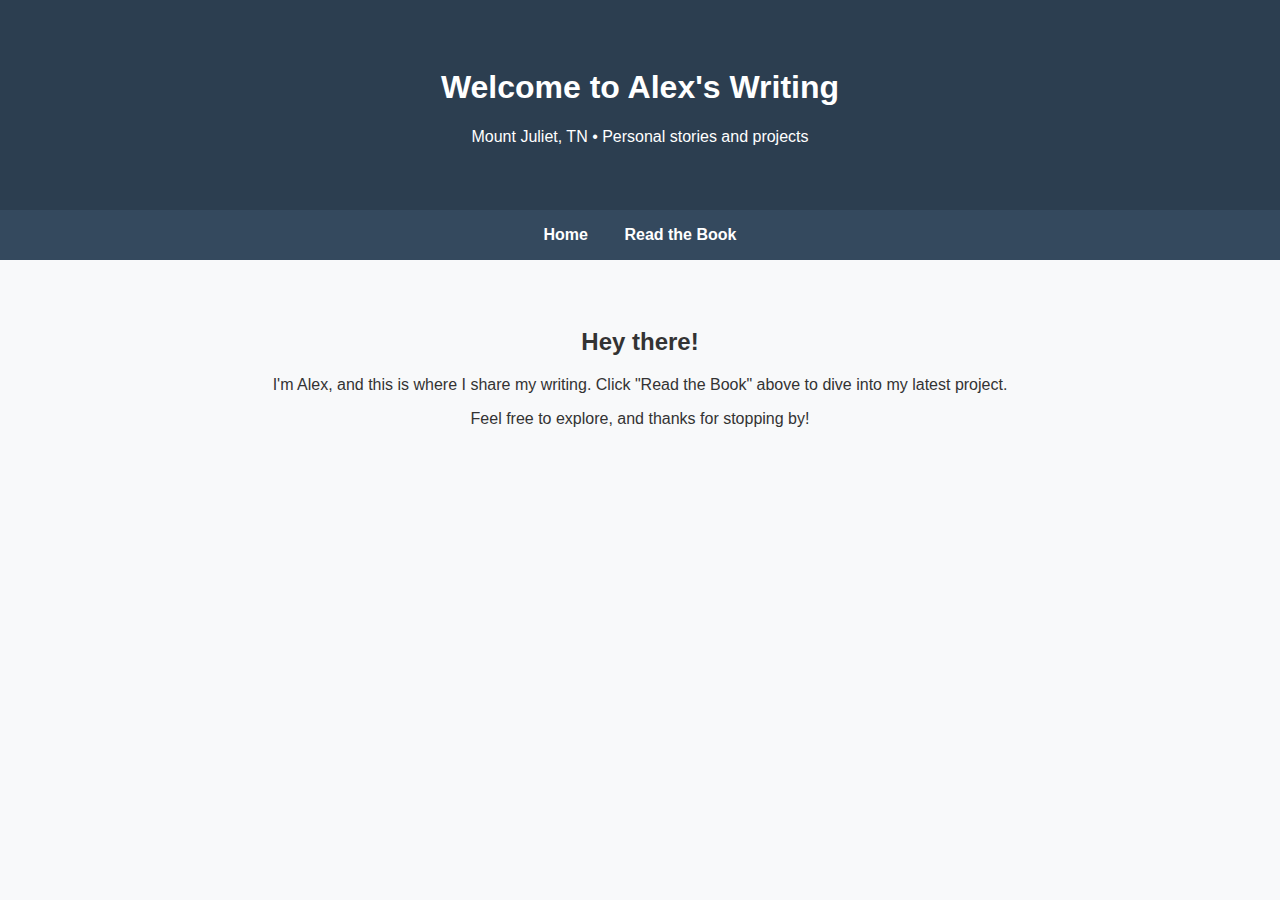
<file: index.html>
<!DOCTYPE html>
<html lang="en">
<head>
  <meta charset="UTF-8">
  <meta name="viewport" content="width=device-width, initial-scale=1.0">
  <title>Alex's Writing - Home</title>
  <link rel="stylesheet" href="styles.css">  <!-- optional -->
  <style>
    body { font-family: Arial, sans-serif; margin: 0; padding: 0; background: #f8f9fa; color: #333; }
    header { background: #2c3e50; color: white; text-align: center; padding: 3rem 1rem; }
    nav { background: #34495e; padding: 1rem; text-align: center; }
    nav a { color: white; margin: 0 1rem; text-decoration: none; font-weight: bold; }
    nav a:hover { text-decoration: underline; }
    .container { max-width: 900px; margin: 2rem auto; padding: 1rem; text-align: center; }
  </style>
</head>
<body>

  <header>
    <h1>Welcome to Alex's Writing</h1>
    <p>Mount Juliet, TN • Personal stories and projects</p>
  </header>

  <nav>
    <a href="index.html">Home</a>
    <a href="book.html">Read the Book</a>
    <!-- Add more later: <a href="about.html">About</a> -->
  </nav>

  <div class="container">
    <h2>Hey there!</h2>
    <p>I'm Alex, and this is where I share my writing. Click "Read the Book" above to dive into my latest project.</p>
    <p>Feel free to explore, and thanks for stopping by!</p>
  </div>

</body>
</html>
</file>
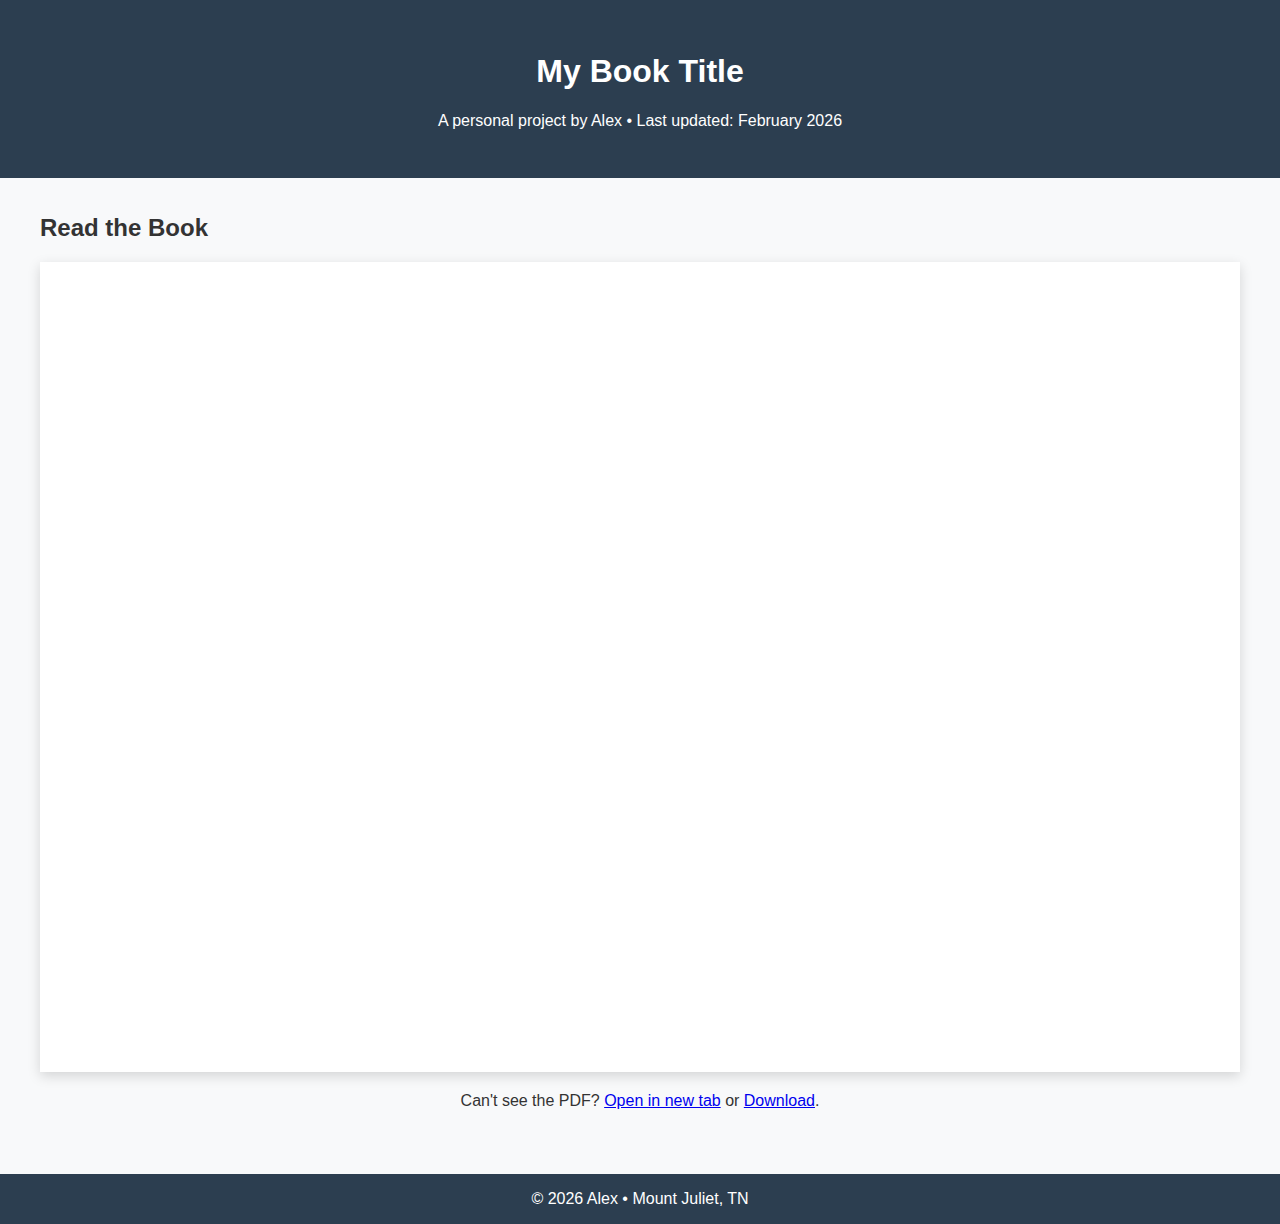
<file: book.html>
<!DOCTYPE html>
<html lang="en">
<head>
  <meta charset="UTF-8">
  <meta name="viewport" content="width=device-width, initial-scale=1.0">
  <title>My Book - Alex's Writing</title>
  <style>
    body {
      margin: 0;
      padding: 0;
      font-family: Arial, sans-serif;
      background-color: #f8f9fa;
      color: #333;
    }
    header {
      background: #2c3e50;
      color: white;
      text-align: center;
      padding: 2rem 1rem;
    }
    .container {
      max-width: 1200px;
      margin: 0 auto;
      padding: 1rem;
    }
    .pdf-viewer {
      width: 100%;
      height: 90vh;          /* Almost full viewport height – adjust as needed */
      border: none;
      box-shadow: 0 4px 12px rgba(0,0,0,0.15);
      background: white;
    }
    footer {
      text-align: center;
      padding: 1rem;
      background: #2c3e50;
      color: white;
      margin-top: 2rem;
    }
  </style>
</head>
<body>

  <header>
    <h1>My Book Title</h1>
    <p>A personal project by Alex • Last updated: February 2026</p>
  </header>

  <div class="container">
    <h2>Read the Book</h2>
    <!-- Replace with your actual PDF file path -->
    <iframe 
      src="main.pdf" 
      class="pdf-viewer"
      title="Embedded PDF of my book"
    ></iframe>

    <!-- Optional fallback if iframe fails (rare) -->
    <p style="text-align: center; margin-top: 1rem;">
      Can't see the PDF? <a href="my-book.pdf" target="_blank">Open in new tab</a> or 
      <a href="main.pdf" download>Download</a>.
    </p>
  </div>

  <footer>
    © 2026 Alex • Mount Juliet, TN
  </footer>

</body>
</html>
</file>
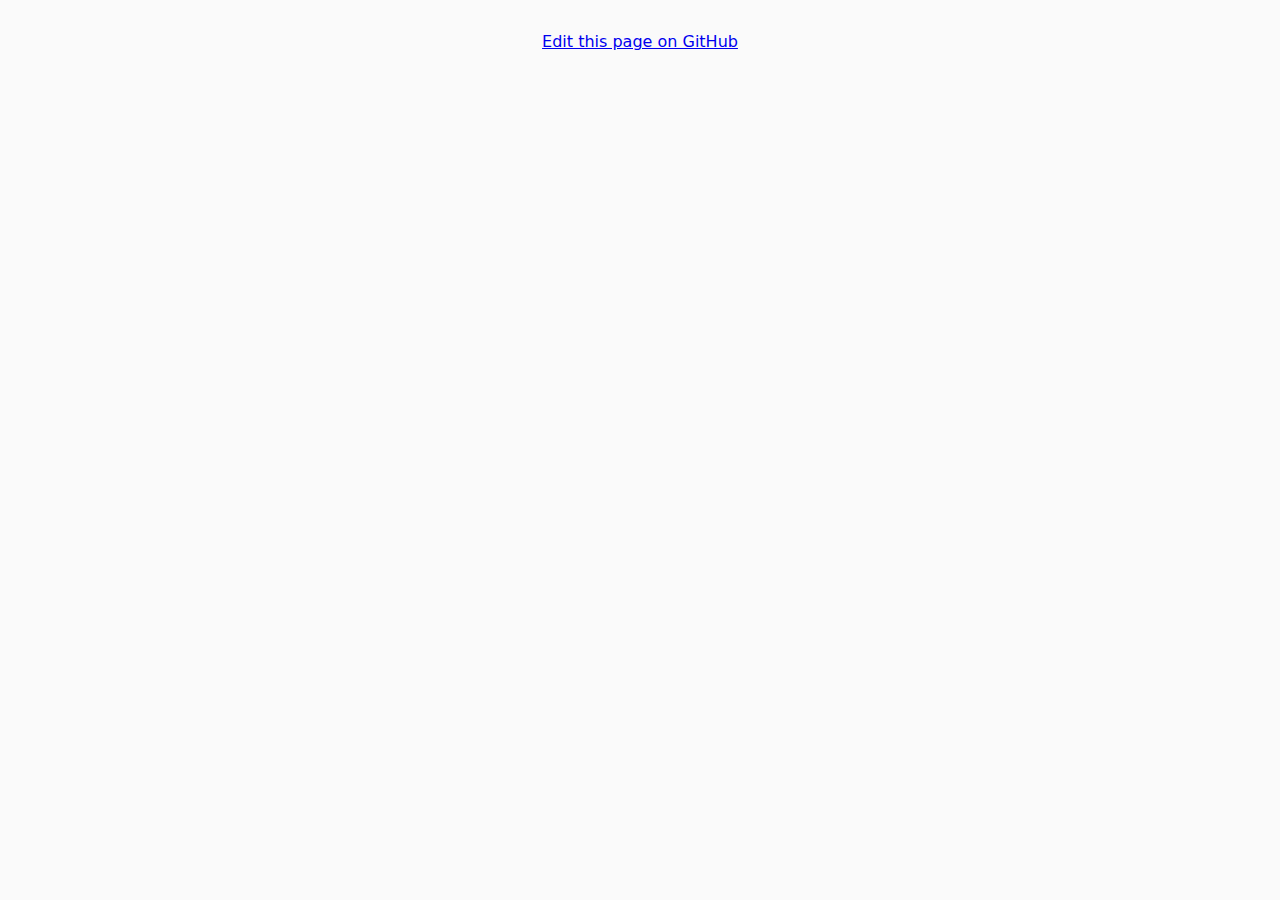
<file: schedule.html>
<!DOCTYPE html>
<html lang="en">
<head>
  <meta charset="UTF-8" />
  <title>Tasks</title>
  <link rel="stylesheet" href="styles.css" />
</head>
<body>
  <main id="app"></main>
  <p style="text-align:center; margin-top:20px;"> <a href="https://github.com/Physics-is-awesome/Physics-is-awesome.github.io/edit/main/schedule.json"> Edit this page on GitHub </a> </p>
  <script src="app.js"></script>
</body>
</html>
</file>
<file: styles.css>
body {
  font-family: system-ui, sans-serif;
  background: #fafafa;
  color: #222;
  margin: 2rem;
}

.category {
  margin-bottom: 2rem;
}

.category h2 {
  border-bottom: 1px solid #ddd;
  padding-bottom: 0.25rem;
}

.task {
  display: flex;
  align-items: center;
  gap: 0.5rem;
  margin: 0.4rem 0;
}

.task.done label {
  text-decoration: line-through;
  color: #888;
}
</file>
